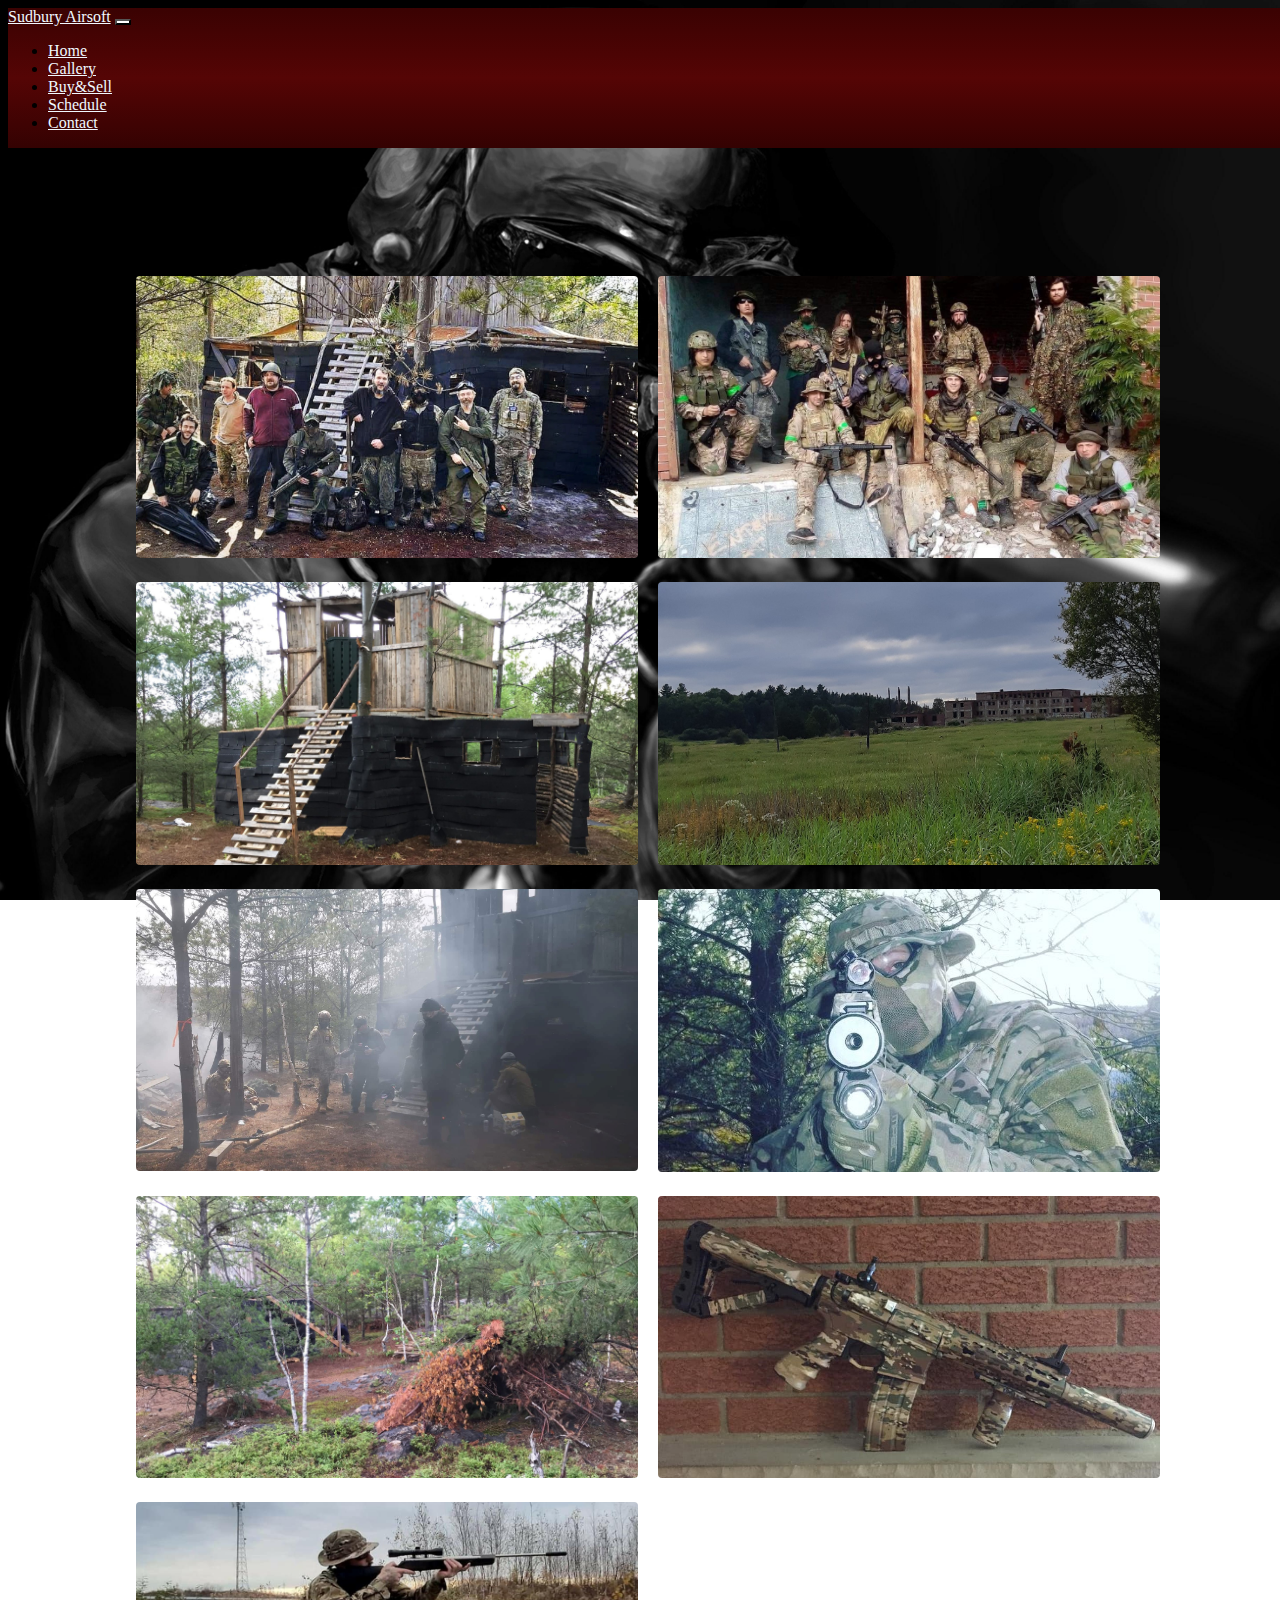
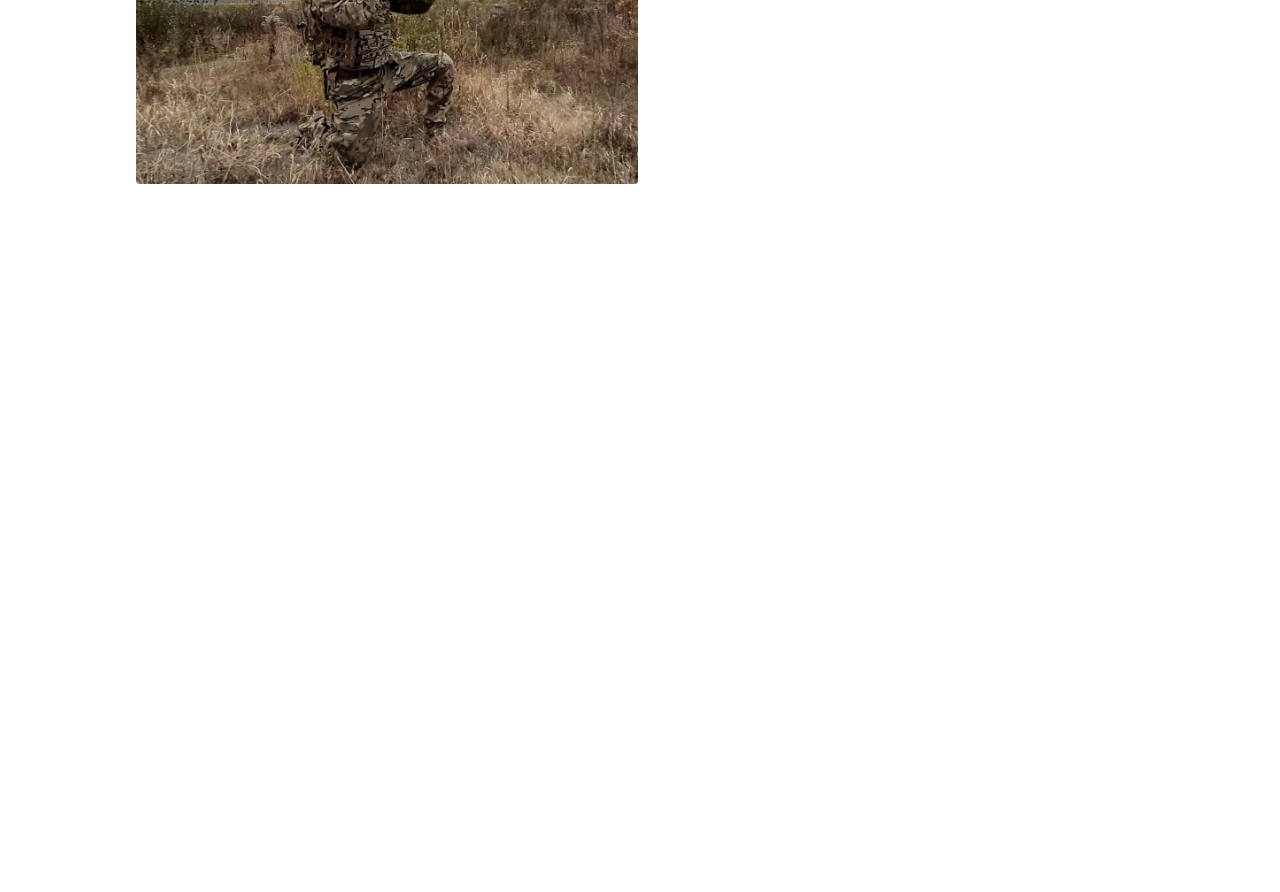
<file: gallery.html>
<!DOCTYPE html>
<html lang="en">
<head>
    <meta charset="UTF-8">
    <meta name="viewport" content="width=device-width, initial-scale=1.0">

    <title>Sudbury Airsoft</title>

    <!-- Bootstrap Stylesheet -->
    <link href="https://cdn.jsdelivr.net/npm/bootstrap@5.3.2/dist/css/bootstrap.min.css" rel="stylesheet" integrity="sha384-T3c6CoIi6uLrA9TneNEoa7RxnatzjcDSCmG1MXxSR1GAsXEV/Dwwykc2MPK8M2HN" crossorigin="anonymous">

    <!-- My Linked Stylesheet -->
    <link rel="stylesheet" href="style.css">
  
    
</head>
<body>
   


    <nav class="navbar navbar-expand-lg bg-body-tertiary">
        <div class="container-fluid">
          <a class="navbar-brand" href="#">Sudbury Airsoft</a>
          <button class="navbar-toggler" type="button" data-bs-toggle="collapse" data-bs-target="#navbarNav" aria-controls="navbarNav" aria-expanded="false" aria-label="Toggle navigation">
            <span class="navbar-toggler-icon"></span>
          </button>
          <div class="collapse navbar-collapse" id="navbarNav">
            <ul class="navbar-nav">
              <li class="nav-item">
                <a class="nav-link" aria-current="page" href="index.html">Home</a>
              </li>
              <li class="nav-item">
                <a class="nav-link  active" href="#">Gallery</a>
              </li>
              <li class="nav-item">
                <a class="nav-link" href="#">Buy&Sell</a>
              </li>
              <li class="nav-item">
                <a class="nav-link" href="schedule.html">Schedule</a>
              </li>
              <li class="nav-item">
                <a class="nav-link" href="#">Contact</a>
              </li>
            </ul>
          </div>
        </div>
    </nav>
      



   <div class="gallery">
      <a target="_blank" href="img/pic1.jpg">   <img class="gzone" src="img/pic1.jpg" alt=""></a> 
      <a target="_blank" href="img/pic2.jpg">   <img class="gzone" src="img/pic2.jpg" alt=""></a>   
      <a target="_blank" href="img/pic3.jpg">   <img class="gzone" src="img/pic3.jpg" alt=""></a> 
      <a target="_blank" href="img/pic5.jpg">   <img class="gzone" src="img/pic5.jpg" alt=""></a> 
      <a target="_blank" href="img/pic6.jpg">   <img class="gzone" src="img/pic6.jpg" alt=""></a> 
      <a target="_blank" href="img/pic7.jpg">   <img class="gzone" src="img/pic7.jpg" alt=""></a> 
      <a target="_blank" href="img/pic8.jpg">   <img class="gzone" src="img/pic8.jpg" alt=""></a> 
      <a target="_blank" href="img/pic9.jpg">   <img class="gzone" src="img/pic9.jpg" alt=""></a> 
      <a target="_blank" href="img/pic10.jpg">   <img class="gzone" src="img/pic10.jpg" alt=""></a> 
   </div>
   
    <div class="content-wrapper">

      <iframe class="video" src="https://www.youtube.com/embed/nCjLMXA8vUg?si=8zAydQ_FcM2aBVxL" title="YouTube video player" frameborder="0" allow="accelerometer; autoplay; clipboard-write; encrypted-media; gyroscope; picture-in-picture; web-share" allowfullscreen></iframe>

    </div>
    
  
       
               
    <script src="https://cdn.jsdelivr.net/npm/bootstrap@5.3.2/dist/js/bootstrap.bundle.min.js" integrity="sha384-C6RzsynM9kWDrMNeT87bh95OGNyZPhcTNXj1NW7RuBCsyN/o0jlpcV8Qyq46cDfL" crossorigin="anonymous"></script>
</body>
</html>
</file>
<file: style.css>
body, html{
    width: 100%;
    height: 100%;

    /* Perfect full page background from css tricks */
    background: url(img/Covercalendar.jpg) no-repeat center center fixed; 
    -webkit-background-size: cover;
    -moz-background-size: cover;
    -o-background-size: cover;
    background-size: cover;
}

body{
  display: flex;
  flex-direction: column;
  min-height: 100vh;
}


/* NAVBAR*/

.navbar{
    background-image: linear-gradient(rgb(58, 2, 2),rgb(85, 5, 5),rgb(52, 2, 2));
}

.navbar a{
    color: aliceblue;
}

.active{
    color: #BE3144 ;
}

.navbar-brand:hover{
    color: aliceblue;
    cursor:default;
}

.navbar-toggler{
    background-color:white;
}



/* MAIN*/

.main-body{
    position: relative;
    min-height: 100vh;
}

#p-image{
    width: 50vw;
    border-radius: 15px;
    float: inline-start;
    margin-right: 1rem;
}


.message-div{
    height: 100%;
    display: grid;
    grid-template-columns: 1fr;
   
    
}

.welcome-message{
    color: aliceblue;
    font-size: x-large;
    font-family:'Courier New', Courier, monospace;
    background-color: rgba(0, 0, 0, 0.8);
    border-radius: 15px;
    align-self: center;
    justify-self: center ;
    padding: 50px;
 
}

/* VIDEO */

.content-wrapper{
    display: flex;
    justify-content: center;
}

.video{
    aspect-ratio: 16 / 9;
    width: 80%;
}



/* CALENDAR */


.calendar{
    margin-top: 50px ;
    border: solid 20px rgba(59, 2, 2, 0.8);
    border-radius: 20px;
    box-shadow: 10px 10px 5px rgba(22, 0, 0, 0.8);
}


/* FOOTER */



.footer-link{
    align-self: end;
    bottom: 0;
    width: 100%;
    height: 2.5rem;            /* Footer height */
    font-size: x-large;
    text-decoration: none;
    text-align: center;
}



.zone:hover {
    -webkit-box-shadow:rgba(0,0,0,0.8) 0px 5px 15px, inset rgba(0,0,0,0.15) 0px -10px 20px;
    -moz-box-shadow:rgba(0,0,0,0.8) 0px 5px 15px, inset rgba(0,0,0,0.15) 0px -10px 20px;
    -o-box-shadow:rgba(0,0,0,0.8) 0px 5px 15px, inset rgba(0,0,0,0.15) 0px -10px 20px;
    box-shadow:rgba(0,0,0,0.8) 0px 5px 15px, inset rgba(0,0,0,0.15) 0px -10px 20px;
    color: #1d0808;
}


.footer-color{
    color:#FFF;
    
    background: #110202; /* Old browsers */
    background: -moz-linear-gradient(top, #110202 0%, #B13737 100%); /* FF3.6+ */
    background: -webkit-gradient(linear, left top, left bottom, color-stop(0%,#110202), color-stop(100%,#B13737)); /* Chrome,Safari4+ */
    background: -webkit-linear-gradient(top, #110202 0%,#B13737 100%); /* Chrome10+,Safari5.1+ */
    background: -o-linear-gradient(top, #110202 0%,#B13737 100%); /* Opera 11.10+ */
    background: -ms-linear-gradient(top, #110202 0%,#B13737 100%); /* IE10+ */
    background: linear-gradient(top, #110202 0%,#B13737 100%); /* W3C */
}












  /* GALLERY*/

  /* generic settings not really needed */
  .gzone{
    cursor: pointer;
    text-align: center;
    font-size: 10em;
    border-radius: 4px;
    transition: all 0.3s linear;
  }

  /* Using css grid */

.gallery{
    padding: 10%;
    display: grid;  
    gap: 20px;
   

    /* Creates a grid with repeating columns based on the min and max values. */
    grid-template-columns: repeat(auto-fill, minmax(400px, 1fr));

    /* Less responsive way:  grid-template-columns: 1fr 1fr 1fr  */

}

/* making sure img fits grid fully */
.gallery img{
    width: 100%;
}





/* For smaller screens (phones) */
@media screen and (max-width: 767px) {
   
    /* reduce font size */
    .welcome-message{
        color: aliceblue;
        font-size: large;
        font-family:'Courier New', Courier, monospace;

    }

    /* Reduce columns to 1 (Needed because min size (400px) is too large for screen */
    .gallery{
        grid-template-columns: 1fr;
    }

    #p-image{
        width: 50vw;
        border-radius: 15px;
        float: none;
        margin-right: 1rem;
        justify-self: center;
    }



  }
</file>
